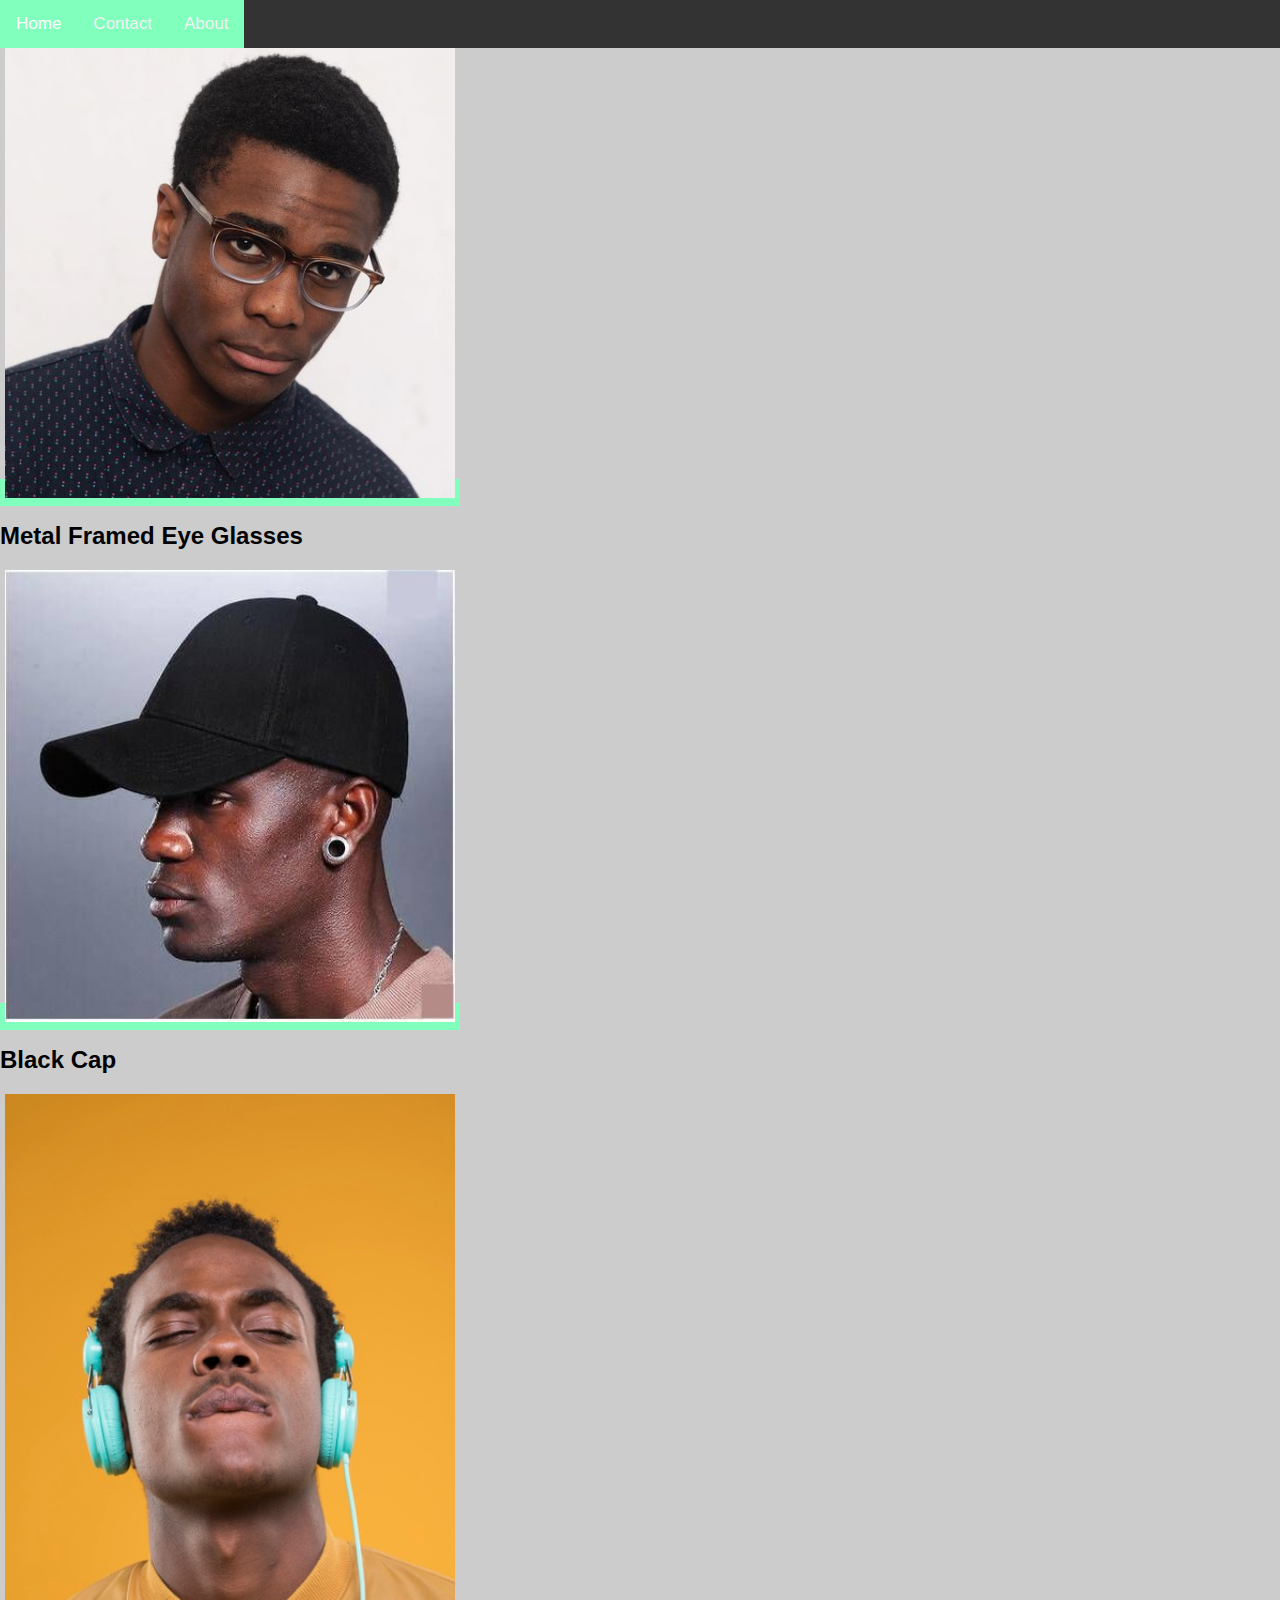
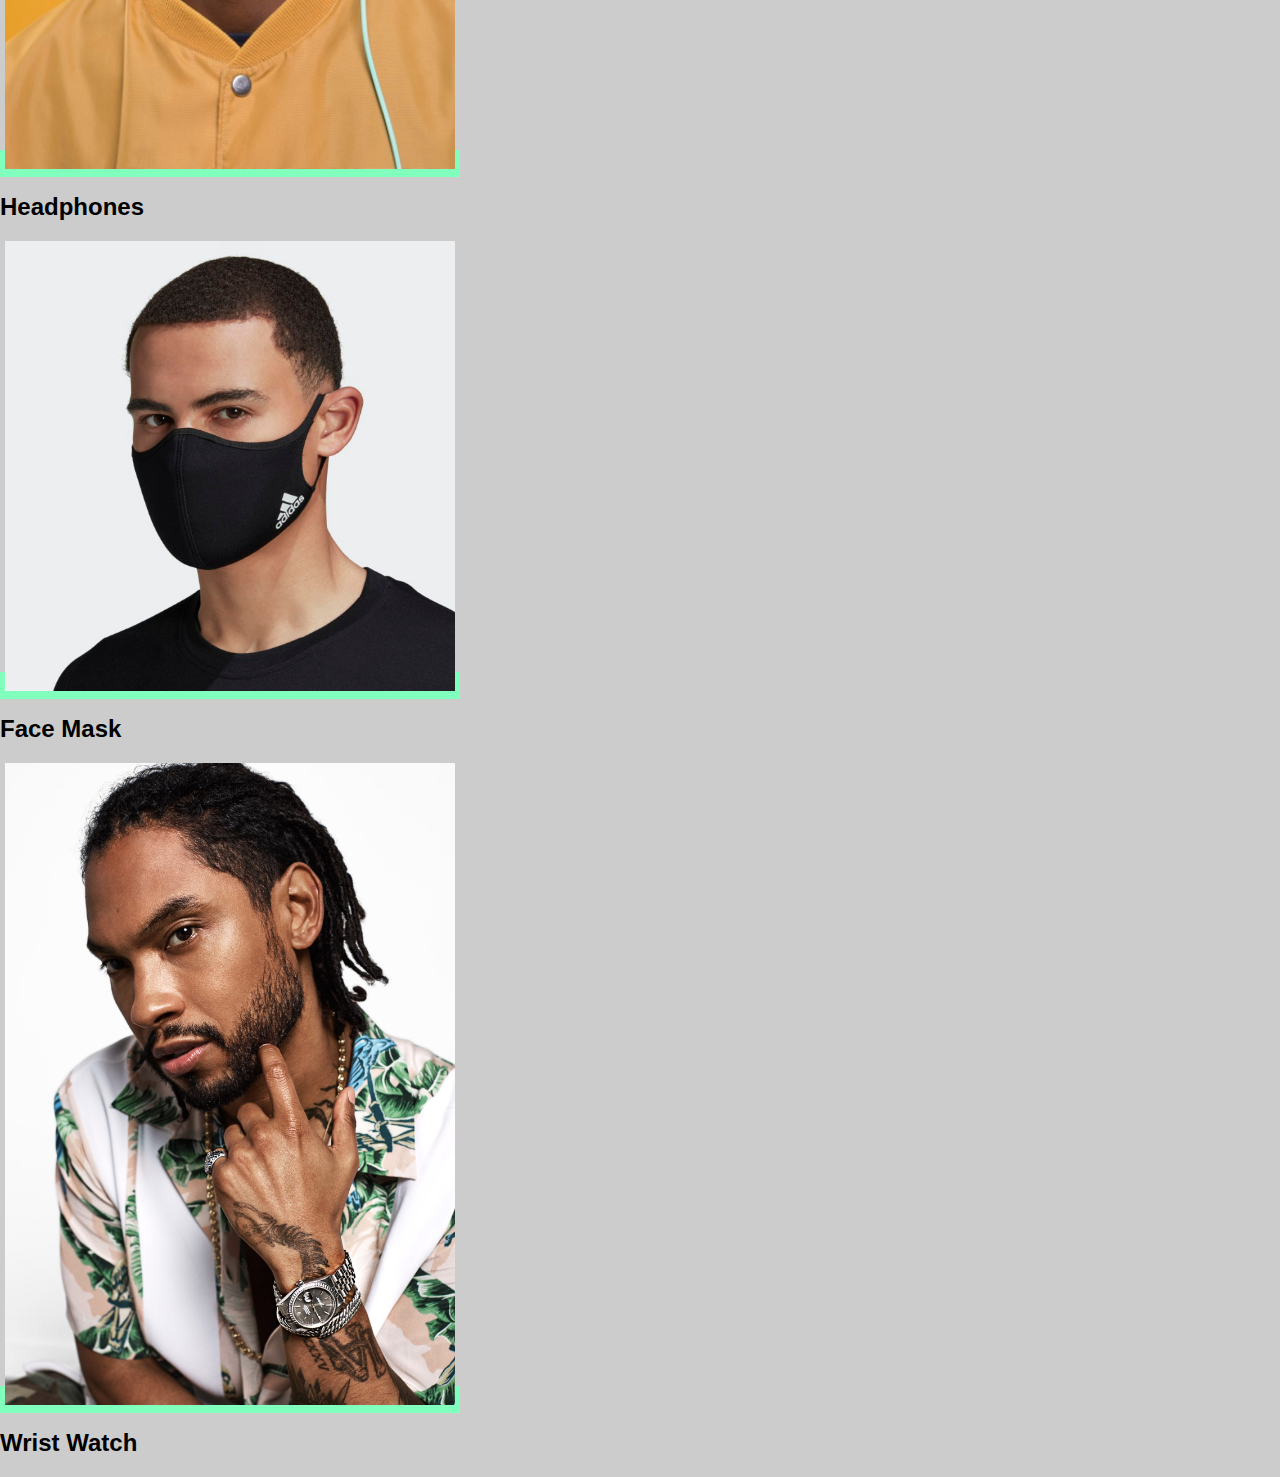
<file: index.html>
<!DOCTYPE html>
<html>
      <head>
<link rel="stylesheet" href="style.css">
      </head>
<meta name="viewport" content="width=device-width, initial-scale=1">
<style>
body {
  margin: 0;
  font-family: Arial, Helvetica, sans-serif;
}

.topnav {
  overflow: hidden;
  background-color: #333;
}

.topnav a {
  float: left;
  color: #f2f2f2;
  text-align: center;
  padding: 14px 16px;
  text-decoration: none;
  font-size: 17px;
}

.topnav a:hover {
  background-color: #ddd;
  color: black;
}

.topnav a.active {
  background-color: #80ffbd;
  color: white;
}
</style>
<body>

<div class="topnav">
  <a class="active" href="index.html">Home</a>
  <a href="contacts.html">Contact</a>
  <a href="About.html">About</a>
    
</div>
    
     <div class="gallery">
           
         <a href="frames.html"> <img src="images/blackglasses.jpg"/></a>
         <h2>Metal Framed Eye Glasses</h2>
         <a href="cap.html"> <img src="images/blacmancap.jpg"/></a>
         <h2>Black Cap</h2>
         <a href="headphones.html"> <img src="images/blackheadphones.jpg"/></a>
         <h2>Headphones</h2>
         <a href="facemask.html"> <img src="images/facemask.jpg"/></a>
         <h2>Face Mask</h2>
         <a href="watch.html"> <img src="images/Wathccc.jpg"/></a>
         <h2>Wrist Watch</h2>
         
         
     </div>
    </body>
</html>
</file>
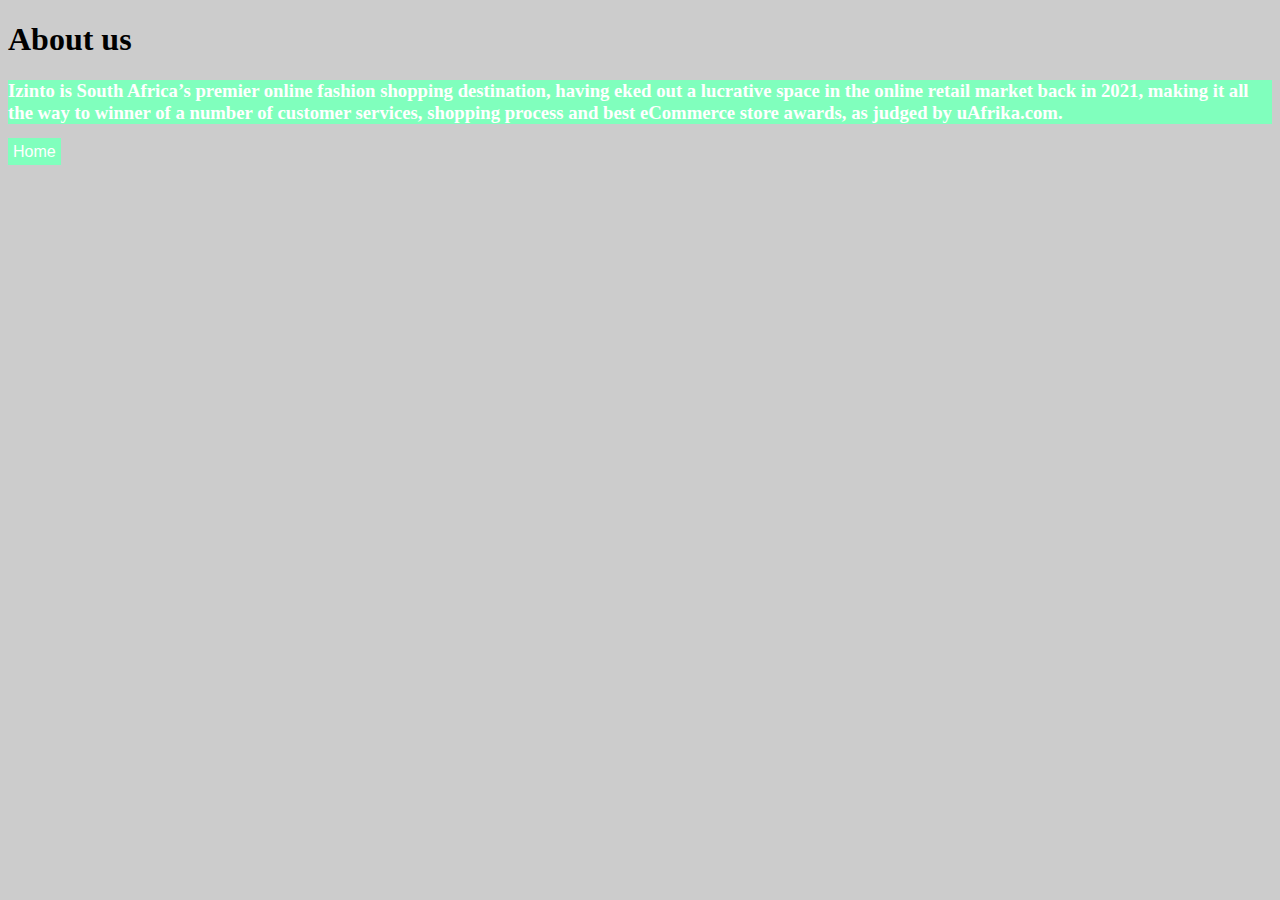
<file: About.html>
<!DOCTYPE html>
<html>
     <head>
          <link rel="stylesheet" href="style.css">
     </head>
    <body>
<h1>About us</h1>
        <h3>Izinto is South Africa’s premier online fashion shopping destination, having eked out a lucrative space in the online retail market back in 2021, making it all the way to winner of a number of customer services, shopping process and best eCommerce store awards, as judged by uAfrika.com.</h3>
         <a class="active" href="index.html">Home</a>

    </body>
</html>
</file>
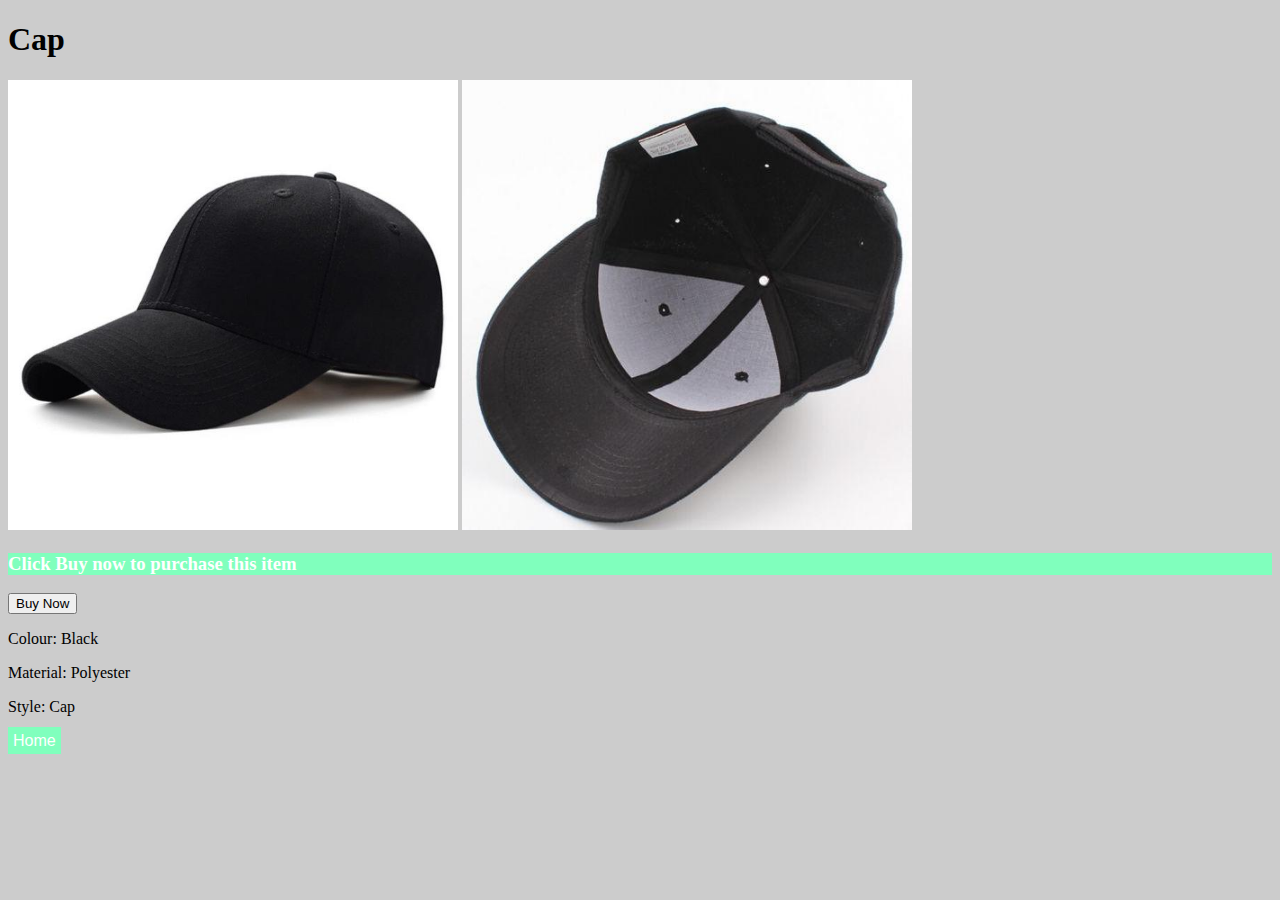
<file: cap.html>
<!DOCTYPE html>
<html>
     <head>
          <link rel="stylesheet" href="style.css">
     </head>
    <body>
<h1>Cap</h1>
<img src="images/cap.jpg"/>
<img src="images/cap2.jpg"/>
        <h3>Click Buy now to purchase this item</h3>
        <button type="button" onclick="alert(Item Added To Cart)">Buy Now</button>
        <p>Colour:  Black</p>
        <p>Material:  Polyester</p>
        <p>Style:  Cap</p>
         <a class="active" href="index.html">Home</a>

    </body>
</html>
</file>
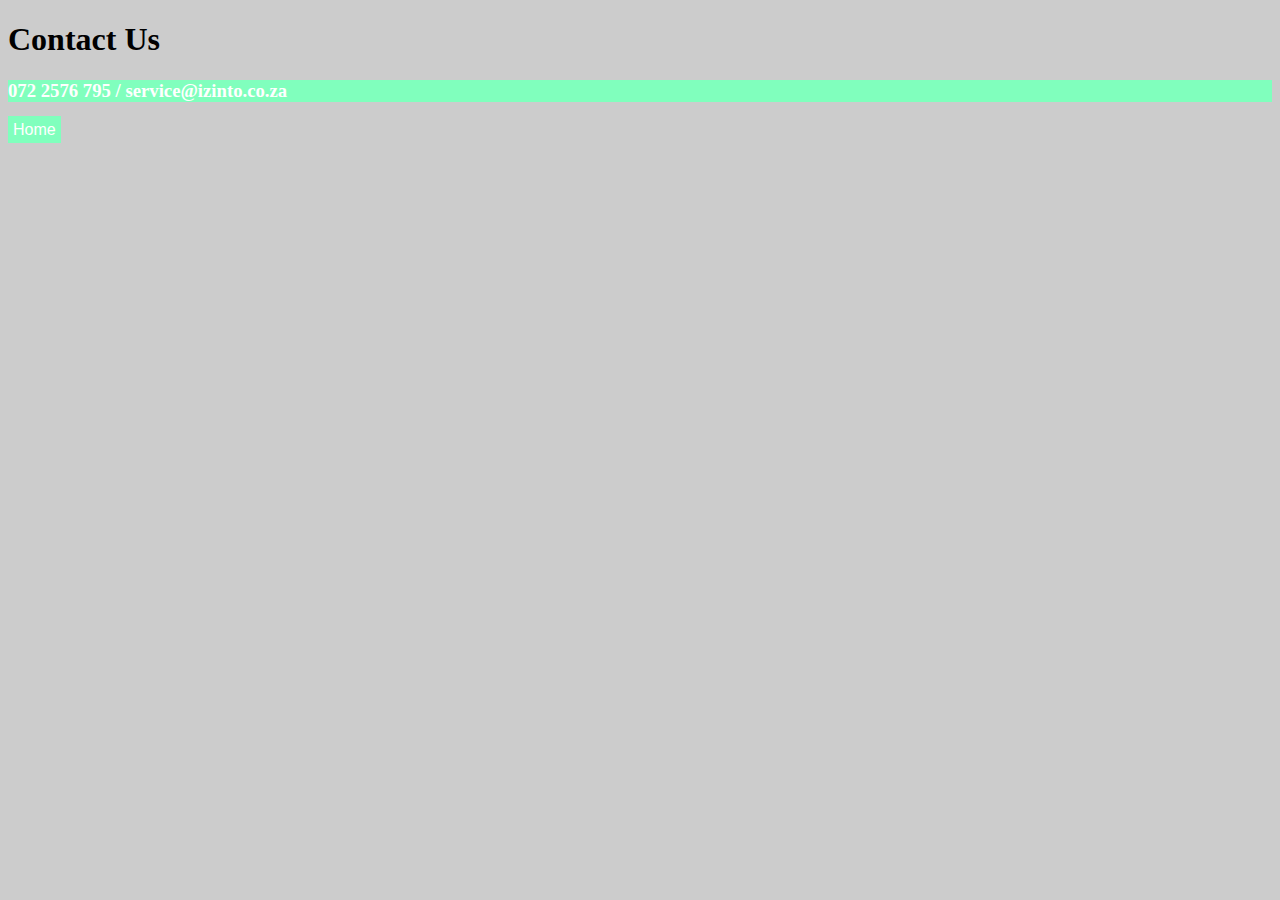
<file: contacts.html>
<!DOCTYPE html>
<html>
     <head>
          <link rel="stylesheet" href="style.css">
     </head>
    <body>
<h1>Contact Us</h1>
        <h3>072 2576 795 / service@izinto.co.za</h3>
         <a class="active" href="index.html">Home</a>

    </body>
</html>
</file>
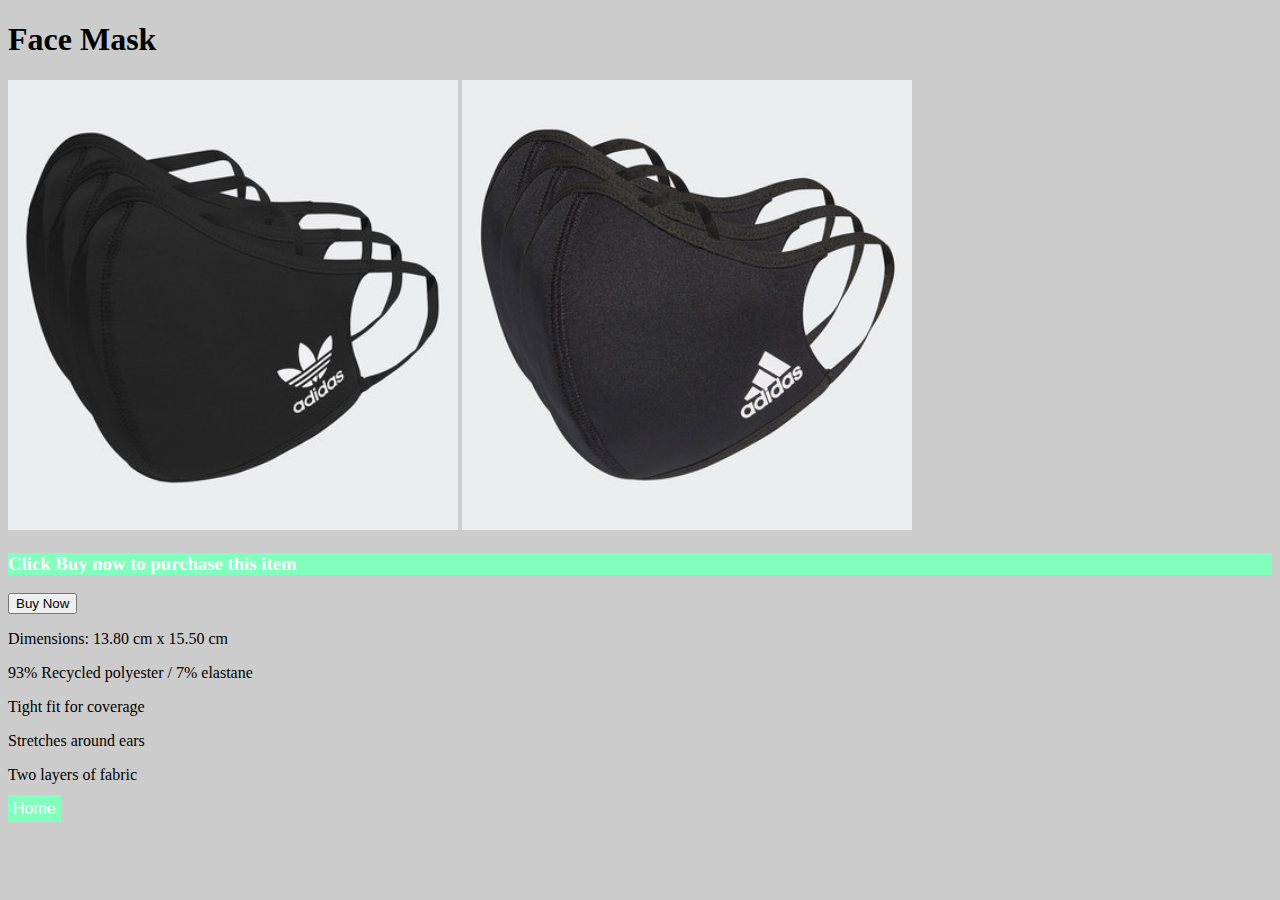
<file: facemask.html>
<!DOCTYPE html>
<html>
     <head>
          <link rel="stylesheet" href="style.css">
     </head>
    <body>
<h1>Face Mask</h1>
<img src="images/adidas1.jpg"/>
<img src="images/adidas2.jpg"/>
        <h3>Click Buy now to purchase this item</h3>
        <button type="button" onclick="alert(Item Added To Cart)">Buy Now</button>
        <p>Dimensions: 13.80 cm x 15.50 cm</p>
        <p>93% Recycled polyester / 7% elastane</p>
        <p>Tight fit for coverage</p>
         <p>Stretches around ears</p>
         <p>Two layers of fabric</p>
         <a class="active" href="index.html">Home</a>

    </body>
</html>
</file>
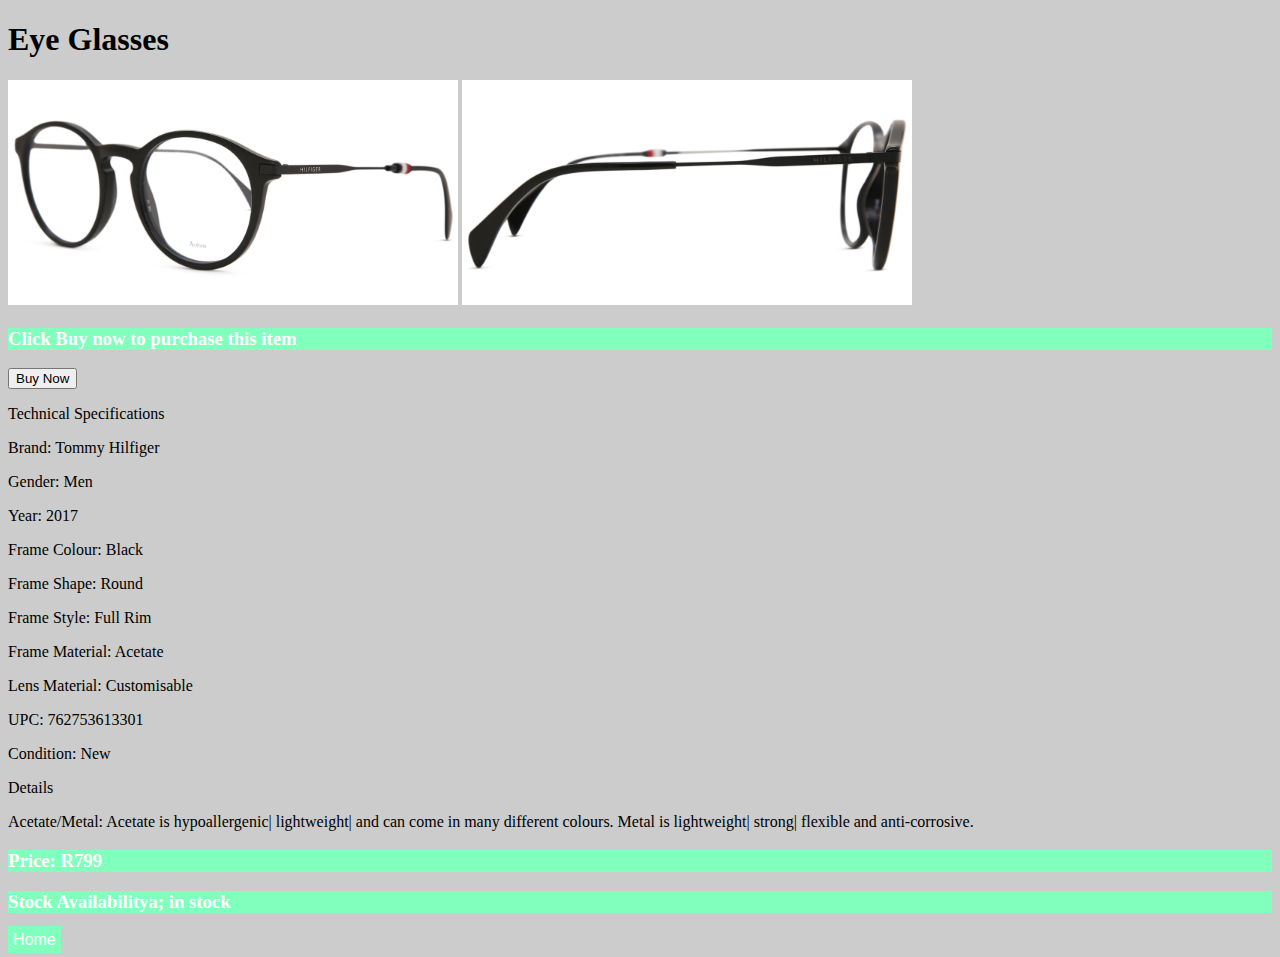
<file: frames.html>
<!DOCTYPE html>
<html>
     <head>
          <link rel="stylesheet" href="style.css">
     </head>
    <body>
<h1>Eye Glasses</h1>
<img src="images/glasses1.jpg"/>
<img src="images/glasses2.jpg"/>
        <h3>Click Buy now to purchase this item</h3>
        <button type="button" onclick="alert(Item Added To Cart)">Buy Now</button>
       <p> Technical Specifications</p>

<p>Brand: Tommy Hilfiger</p>
<p>Gender: Men</p>
<p>Year: 2017</p>
<p>Frame Colour: Black</p>
<p>Frame Shape: Round</p>
<p>Frame Style: Full Rim</p>
<p>Frame Material: Acetate</p>
<p>Lens Material: Customisable</p>
<p>UPC: 762753613301</p>
<p>Condition: New</p>
        <p>Details</p>
<p>Acetate/Metal: Acetate is hypoallergenic| lightweight| and can come in many different colours. Metal is lightweight| strong| flexible and anti-corrosive.</p>
        <h3>Price: R799</h3>
        <h3>Stock Availabilitya; in stock</h3>
        <a class="active" href="index.html">Home</a>
    </body>
</html>
</file>
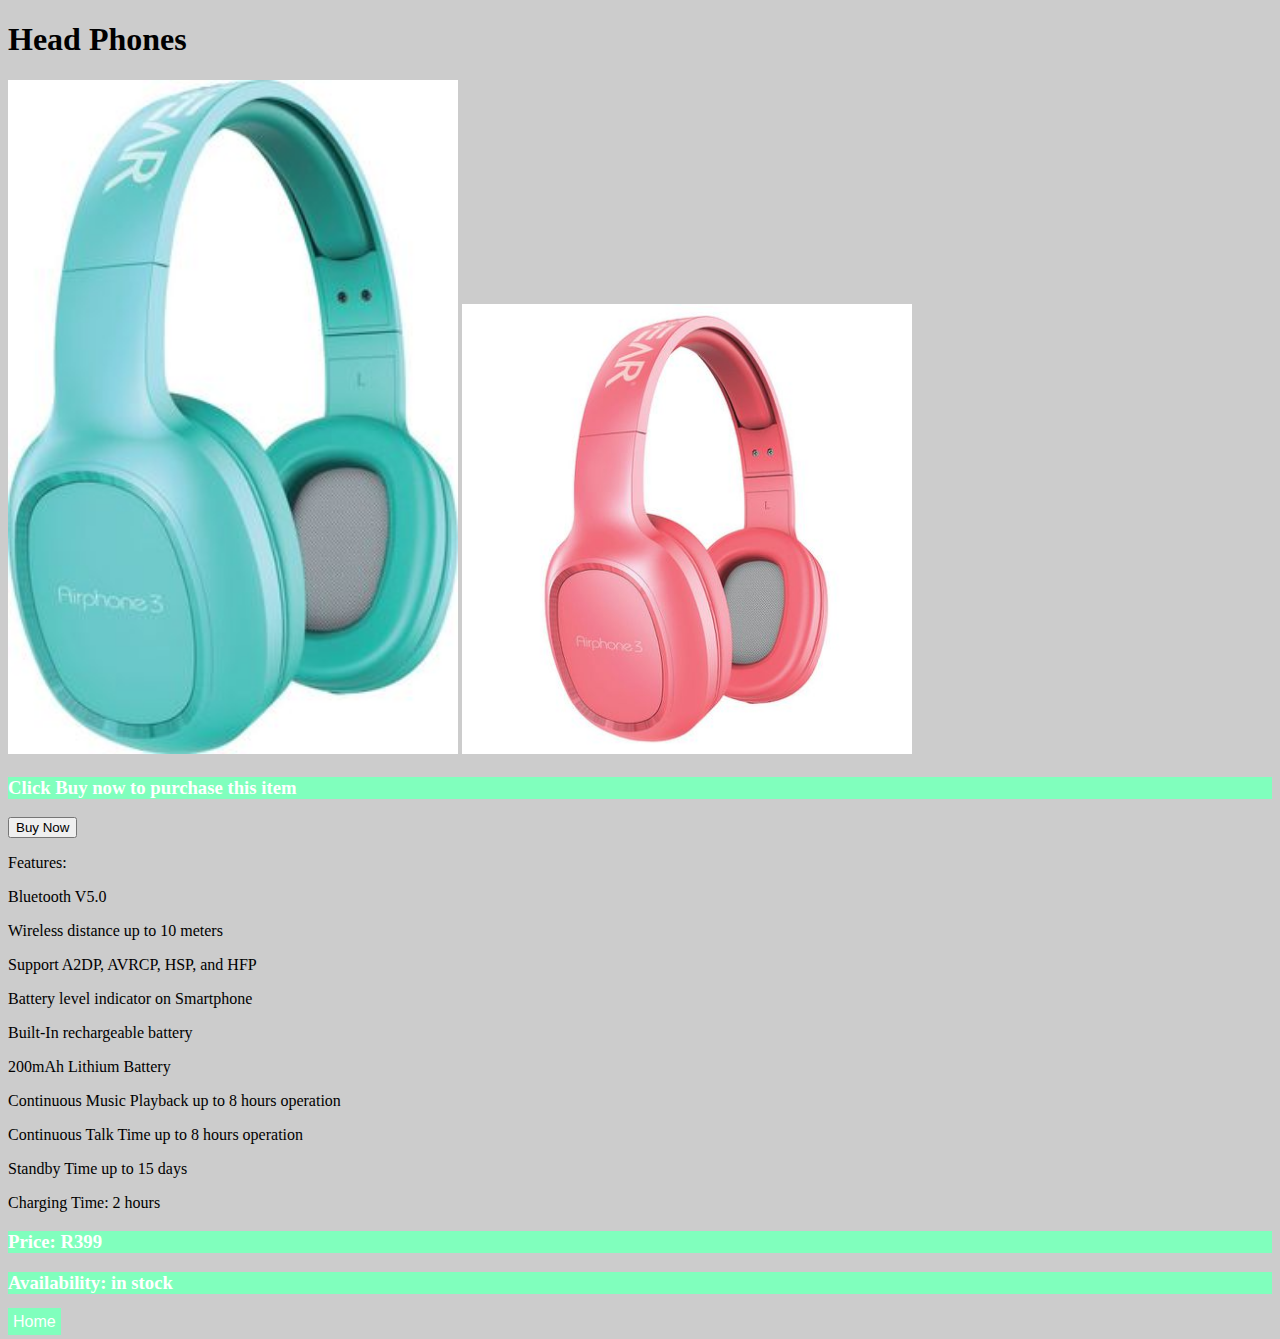
<file: headphones.html>
<!DOCTYPE html>
<html>
     <head>
          <link rel="stylesheet" href="style.css">
     </head>
    <body>
<h1>Head Phones</h1>
<img src="images/headphones.jpg"/>
<img src="images/headphones2.jpg"/>
        <h3>Click Buy now to purchase this item</h3>
        <button type="button" onclick="alert(Item Added To Cart)">Buy Now</button>
        <p>Features:</p>
            <p>Bluetooth V5.0</p>
 <p>Wireless distance up to 10 meters</p>
<p>Support A2DP, AVRCP, HSP, and HFP</p>
<p> Battery level indicator on Smartphone</p>
<p>Built-In rechargeable battery</p>
<p>200mAh Lithium Battery</p>
<p>Continuous Music Playback up to 8 hours operation</p>
<p> Continuous Talk Time up to 8 hours operation</p>
<p>Standby Time up to 15 days</p>
<p>Charging Time: 2 hours</p>
    <h3> Price: R399</h3>
    <h3>Availability: in stock</h3>
        <a class="active" href="index.html">Home</a>
    </body>
</html>
</file>
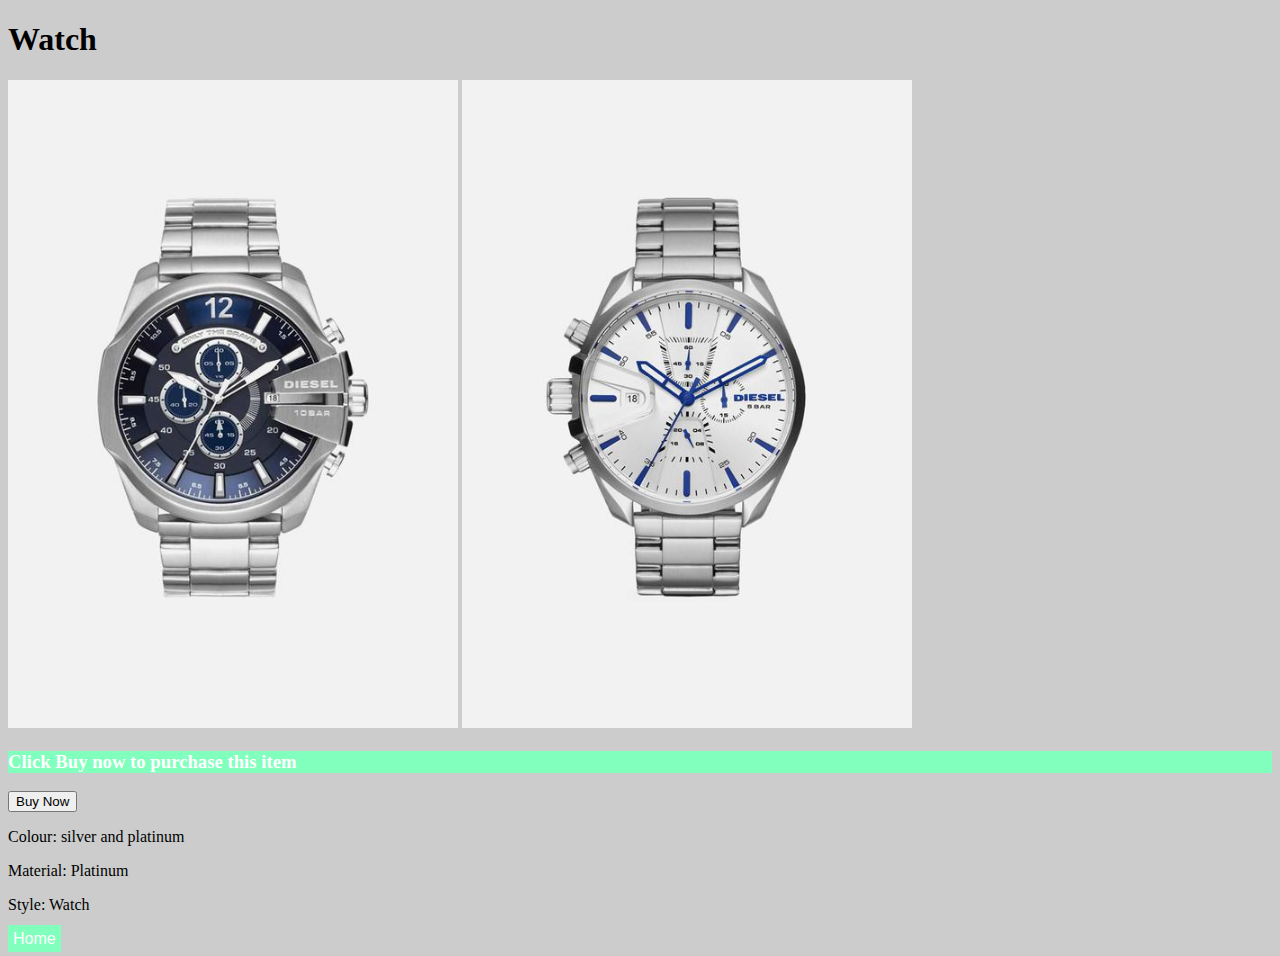
<file: watch.html>
<!DOCTYPE html>
<html>
     <head>
          <link rel="stylesheet" href="style.css">
     </head>
    <body>
<h1>Watch</h1>
<img src="images/w1.jpg"/>
<img src="images/w2.jpg"/>
        <h3>Click Buy now to purchase this item</h3>
        <button type="button" onclick="alert(Item Added To Cart)">Buy Now</button>
        <p>Colour:  silver and platinum</p>
        <p>Material:  Platinum</p>
        <p>Style:  Watch</p>
         <a class="active" href="index.html">Home</a>

    </body>
</html>
</file>
<file: style.css>
table{
    font-family: sans-serif;
    border-collapse: collapse;
    border-color:darkseagreen;
    border-width   : 1px;
    border-style   : solid;

}


th{
    font-weight: 700;
    background-color: #80ffbd;
    color: #ffffff;
    
    
}
H3{font-weight: 700;
    background-color: #80ffbd;
    color: #ffffff;
}
a{
      font-family     : Helvetica, sans-serif;
      text-decoration : none;
      background-color: #80ffbd;
      padding         : 5px;
    color: #ffffff;
    border-color: black
    
}
a:hover{
      background-color: aqua;
      color           : #ffffff;
}

img {
  width: 450px;
}
body {
  background-color:#cccccc;
}
</file>
